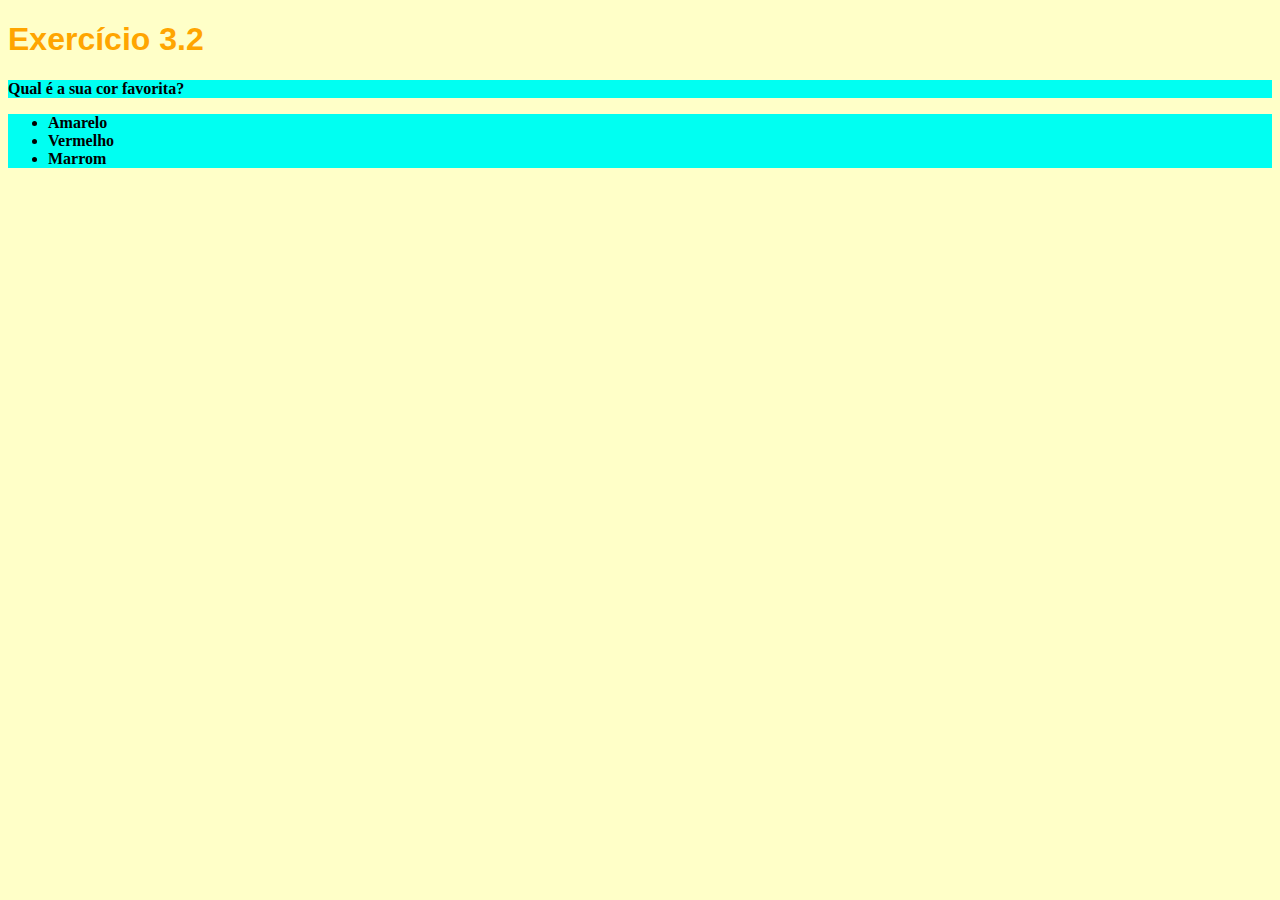
<file: fundamentos/bloco-03-introdução-a-html-e-css/dia-02-html-e-css-primeiros-passos-em-css/index.html>
<!DOCTYPE html>
<html lang="en">
<head>
    <meta charset="UTF-8">
    <title>HTML</title>
    <style>

        h1{
            font-family: sans-serif;
            font-size: 65 px;
            color: orange;
        }

        body{
            background-color: rgb(255, 400, 200);
            font-size: 16px;
        }

        #changes{
            background-color: rgb(0, 255, 242);
            font-weight: 600;
        }


    </style>
</head>
<body>
    <h1>Exercício 3.2</h1>
    <p id="changes">Qual é a sua cor favorita?</p>
    <ul id="changes">
        <li>Amarelo</li>
        <li>Vermelho</li>
        <li>Marrom</li>
    </ul>
</body>
</html>
</file>
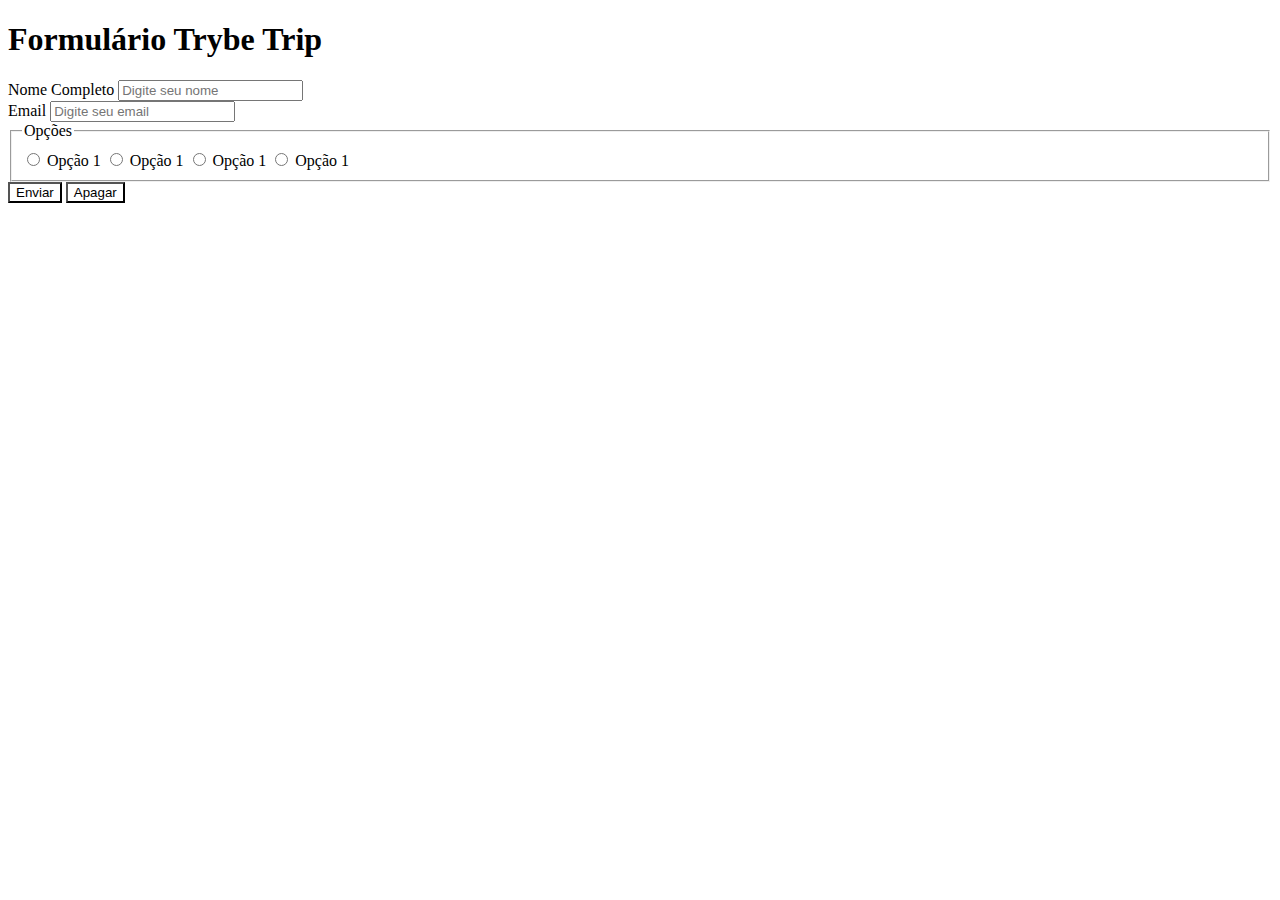
<file: fundamentos/bloco-06-html-forms-flexbox-e-responsivo/dia-1-html-css-forms/forms.html>
<!DOCTYPE html>
<html lang="pt-br">
<head>
    <meta charset="UTF-8">
    <meta http-equiv="X-UA-Compatible" content="IE=edge">
    <meta name="viewport" content="width=device-width, initial-scale=1.0">
    <title>Document</title>
    <link rel="stylesheet" href="style.css">
</head>
<body>
    <header class="formulário">
        <h1 id="title">Formulário Trybe Trip</h1>
    </header>

    <form action="" method="get" enctype="multipart/form-data">
        <div class="form-content">
            <label for="nome-completo">Nome Completo
                <input type="text" name="nome" id="nome-completo" placeholder="Digite seu nome" required>
            </label>
            <br>
            <label for="email-user">Email
                <input type="email" name="email" id="email-user" placeholder="Digite seu email" required>
            </label>
            <br>
        </div>
        <div class="line-content">
            <fieldset class="legacy-form-row">
                <legend>Opções</legend>
                <label for="opção1">
                    <input type="radio" name="opção" value="opção1"> 
                    Opção 1
                </label>

                <label for="opção2">
                    <input type="radio" name="opção" value="opção2"> 
                    Opção 1
                </label>

                <label for="opção3">
                    <input type="radio" name="opção" value="opção3"> 
                    Opção 1
                </label>

                <label for="opção4">
                    <input type="radio" name="opção" value="opção4"> 
                    Opção 1
                </label>
            </fieldset>

            
        </div>
        <div class="line-content">
            <button type="submit" class="btn-enviar">Enviar</button>
            <button type="reset" class="btn-enviar">Apagar</button>
        </div>
    </form>
</body>
</html>
</file>
<file: fundamentos/bloco-06-html-forms-flexbox-e-responsivo/dia-1-html-css-forms/style.css>
.btn-enviar{
    background-color: var(--cor-primaria-success);
    outline: none;
    color: var(--cor-secundaria-success)
}

.legacy-form-row{
    padding: 10px;
}
</file>
